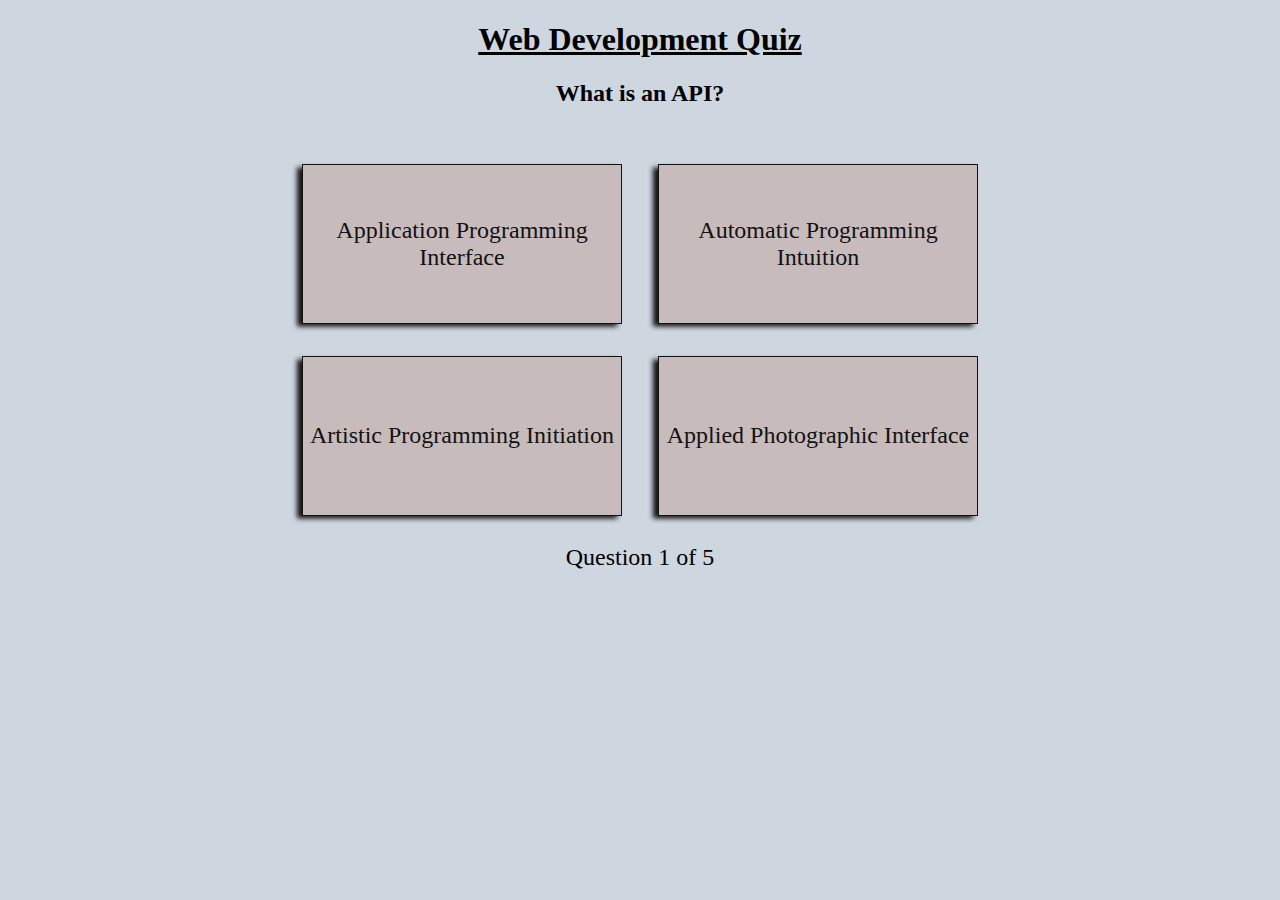
<file: index.html>
<!DOCTYPE html>
<html lang='en-US'>

<head>
  <meta charset='UTF-8'>
  <meta name='viewport' content='width=device-width, initial-scale=1'>
  <title>Web Development Quiz</title>
  <link rel='stylesheet' href='Quiz.css'>
</head>

<body>
  <header>
    <h1><u>Web Development Quiz</u></h1>
  </header>
  <main>
    <form class='question q-one'>
      <h2>What is an API?</h2>
      <button class='answer a-one'>Application Programming Interface</button>
      <button class='answer a-one'>Automatic Programming Intuition</button>
      <br>
      <button class='answer a-one'>Artistic Programming Initiation</button>
      <button class='answer a-one'>Applied Photographic Interface</button>
    </form>
    <form class='question q-two'>
      <h2>Git is a ___.</h2>
      <button class='answer a-two'>way of life</button>
      <button class='answer a-two'>CSS preprocessor</button>
      <br>
      <button class='answer a-two'>JavaScript library</button>
      <button class='answer a-two'>version control system</button>
    </form>
    <form class='question q-three'>
      <h2>A Boolean data type has ___ possible values.</h2>
      <button class='answer a-three'>2</button>
      <button class='answer a-three'>3</button>
      <br>
      <button class='answer a-three'>7</button>
      <button class='answer a-three'>404</button>
    </form>
    <form class='question q-four'>
      <h2>What does JSON stand for?</h2>
      <button class='answer a-four'>JavaScript Ordered Numbers</button>
      <button class='answer a-four'>JavaScript Optional Notation</button>
      <br>
      <button class='answer a-four'>JavaScript Object Notation</button>
      <button class='answer a-four'>JavaScript Obtuse Naming</button>
    </form>
    <form class='question q-five'>
      <h2>Client-side is to front-end as server-side is to ___.</h2>
      <button class='answer a-five'>computer science</button>
      <button class='answer a-five'>back-end</button>
      <br>
      <button class='answer a-five'>fun</button>
      <button class='answer a-five'>memory</button>
    </form>
    <div id='results'>
      <h2>Results</h2>
      <ol>
        <li>
          What is an API?<br>
          <b>Application Programming Interface</b>
        </li>
        <li>
          Git is a ___.<br>
          <b>version control system</b>
        </li>
        <li>
          A Boolean data type has ___ possible values.<br>
          <b>2</b>
        </li>
        <li>
          What does JSON stand for?<br>
          <b>JavaScript Object Notation</b>
        </li>
        <li>
          Client-side is to front-end as server-side is to ___.<br>
          <b>back-end</b>
        </li>
      </ol>
      <p>You correctly answered 0 out of 5 questions.</p>
    </div>
    <div id='change-display'>
      <button id='back-button'>
        <svg id='left-arrow' height='48' width='45'></svg>
      </button>
      <p id='current-question'>Question 1 of 5</p>
      <button id='next-button'>
        <svg id='right-arrow' height='48' width='45'></svg>
      </button>
    </div>
  </main>
  <script src="https://d3js.org/d3.v7.min.js"></script>
  <script src='Quiz.js'></script>
</body>

</html>
</file>
<file: Quiz.css>
@media only screen and (max-width: 575px) {
  html {
    font-size: 12px;
  }
  .answer {
    width: 12rem;
    height: 6rem;
  }
}
@media only screen and (min-width: 576px) and (max-width: 767px) {
  .answer {
    width: 14rem;
    height: 7rem;
    font-size: 1.25rem;
  }
}
@media only screen and (min-width: 768px) {
  .answer {
    width: 20rem;
    height: 10rem;
    font-size: 1.5rem;
  }
}
html, button {
  font-family: "Garamond", serif;
}
body {
  text-align: center;
  background-color: #CED6E0;
}
h2 {
  height: 3rem;
}
ol {
  border: 1px solid #121212;
  background-color: #CED6E0;
}
li {
  font-size: 1.5rem;
  text-align: left;
  margin: 1rem 0;
}
p {
  font-size: 1.5rem;
}
.question {
  display: block;
}
.answer {
  background-color: #C7BBBC;
  color: #121212;
  border: 1px solid #121212;
  margin: 1rem;
  box-shadow: -5px 2.5px 5px #121212;
  cursor: pointer;
}
.answer:hover {
  box-shadow: -10px 5px 10px #121212;
  transform: translate(5px, -2.5px);
}
.q-two, .q-three, .q-four, .q-five, #results {
  display: none;
}
#change-display {
  display: block;
}
#left-arrow, #right-arrow {
  display: inline;
  cursor: pointer;
}
#left-arrow:hover {
  transform: translateX(-5px);
}
#right-arrow:hover {
  transform: translateX(5px);
} 
#current-question {
  display: inline-block;
  position: relative;
  bottom: 1rem;
  width: 10rem;
}
#back-button, #next-button {
  border: none;
  background-color: #CED6E0;
  height: auto;
  width: auto;
}
.animate-sink-in {
  animation: sink-in 1s linear;
  animation-fill-mode: none;
}
@keyframes sink-in {
  to {
    color: #C7BBBC;
    transform: translate(-5px, 2.5px);
    box-shadow: none;
  }
}
.animate-emerge {
  animation: emerge 1s linear;
  animation-fill-mode: none;
}
@keyframes emerge {
  from {
    color: #C7BBBC;
    transform: translate(-5px, 2.5px);
    box-shadow: none;
  }
}
.animate-body-color {
  animation: body-color 1s linear;
  animation-fill-mode: forwards;
}
@keyframes body-color {
  to {
    background-color: #C7BBBC;
  }
}
.animate-finish-quiz {
  animation: finish-quiz 2s linear;
  animation-fill-mode: none;
}
@keyframes finish-quiz {
  to {
    border: none;
    color: #C7BBBC;
    box-shadow: none;
    transform: translate(-5px, 2.5px);
  }
}
.animate-fade-in {
  animation: fade-in 1s linear;
  animation-fill-mode: none;
}
@keyframes fade-in {
  from {
    opacity: 0;
  }
  to {
    opacity: 1;
  }
}
</file>
